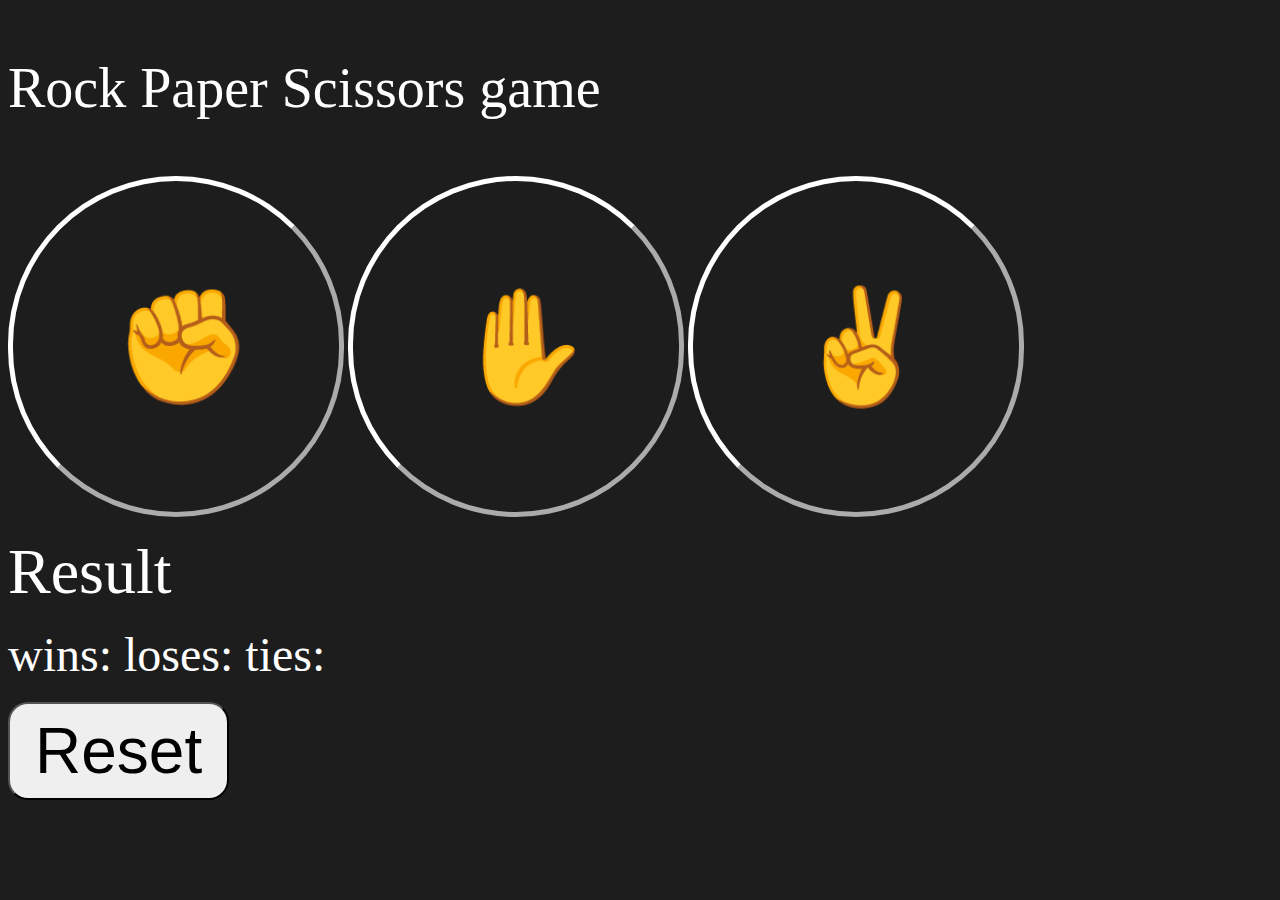
<file: index.html>
<!DOCTYPE html>
<html lang="en">
<head>
    <meta charset="UTF-8">
    <meta name="viewport" content="width=device-width, initial-scale=1.0">
    <title>Rock Paper Scissors game</title>
    <link rel="stylesheet" href="06-rock-paper-scissors.css">
</head>
<body id="body">
<p id="game">Rock Paper Scissors game</p>
<div id="gameq">
<button class="rockBtn" onclick="
function1();
console.log(compMove);
result('Its a tie','YOU WON','You lost');
count();
last();
">&#9994;</button>
<button class="paperBtn" onclick="
function1();
console.log(compMove);
result('YOU WON','You lost','Its a tie');
count();
last();
">&#9995;</button>
<button class="scissorsBtn" onclick="
function1();
console.log(compMove);
result ('You lost','Its a tie','YOU WON');
count();
last();
console.log(countResult);
">&#9996;</button><br><br>
<p3 id="result">Result</p3><br>
<br>
<p5 class="choises"></p5>
<p5 id="countRes">wins:   loses:   ties:   </p5> <br>
<button id="resetBtn" onclick="
document.getElementById('countRes').textContent='wins:0 loses:0 ties:0';
countResult={
        wins:0,
        loses:0,
        ties:0
    };
document.querySelector('#result').innerHTML='Result';
">Reset</button>
</div>

    <script>
        
    let countResult={
        wins:0,
        loses:0,
        ties:0
    };
        let resultInJs;
        let randomNum=Math.random();
let compMove='';
function function1(){
    randomNum=Math.random();
    compMove='';
if (randomNum>=0 && randomNum< 1/3) {
compMove='Rock';    
} else if (randomNum>=1/3&&randomNum<2/3) {
compMove='Paper';
} else if (randomNum>=2/3&&randomNum<1) {
compMove='Scissors';
}
}
function result(round1,round2,round3) {
if (compMove==='Rock') document.getElementById('result').textContent=round1;
else if (compMove==='Scissors') document.getElementById('result').textContent=round2;
else if (compMove==='Paper') document.getElementById('result').textContent=round3;
resultInJs=document.getElementById('result').textContent;

}

function count(){
    if (resultInJs==='You lost') countResult.loses++;
    else if (resultInJs==='YOU WON') countResult.wins++;
    else if (resultInJs==='Its a tie') countResult.ties++;
}

function last(){
let stats=document.getElementById('countRes').textContent;
stats='wins:'+countResult.wins+' loses:'+countResult.loses+' ties:'+countResult.ties;
document.getElementById('countRes').textContent=stats;
}

</script>
</body>
</html>
</file>
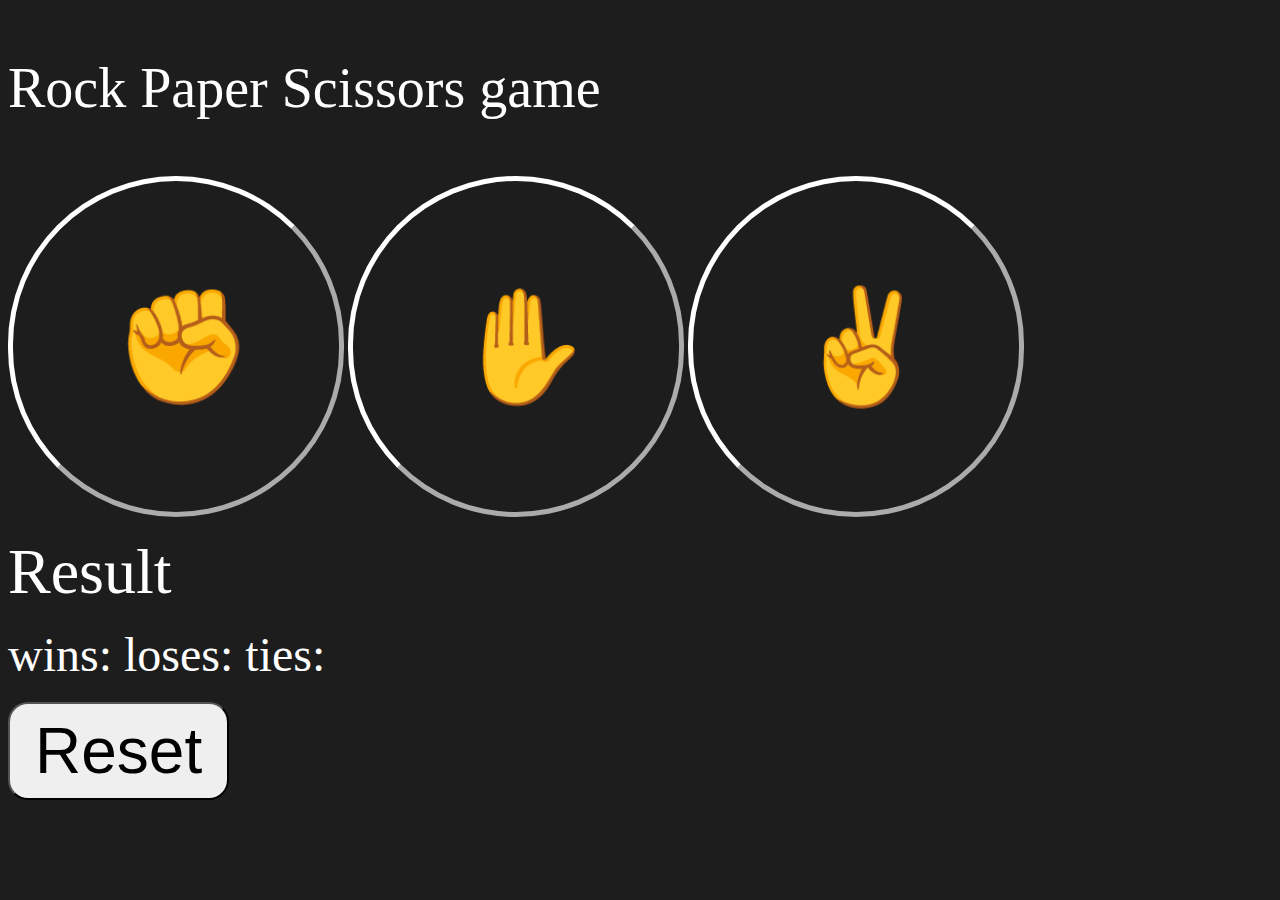
<file: 07-functions.html>
<!DOCTYPE html>
<html lang="en">
<head>
    <meta charset="UTF-8">
    <meta name="viewport" content="width=device-width, initial-scale=1.0">
    <title>Rock Paper Scissors game</title>
    <link rel="stylesheet" href="06-rock-paper-scissors.css">
</head>
<body id="body">
<p id="game">Rock Paper Scissors game</p>
<div id="gameq">
<button class="rockBtn" onclick="
function1();
console.log(compMove);
result('Its a tie','YOU WON','You lost');
count();
last();
">&#9994;</button>
<button class="paperBtn" onclick="
function1();
console.log(compMove);
result('YOU WON','You lost','Its a tie');
count();
last();
">&#9995;</button>
<button class="scissorsBtn" onclick="
function1();
console.log(compMove);
result ('You lost','Its a tie','YOU WON');
count();
last();
console.log(countResult);
">&#9996;</button><br><br>
<p3 id="result">Result</p3><br>
<br>
<p5 class="choises"></p5>
<p5 id="countRes">wins:   loses:   ties:   </p5> <br>
<button id="resetBtn" onclick="
document.getElementById('countRes').textContent='wins:0 loses:0 ties:0';
countResult={
        wins:0,
        loses:0,
        ties:0
    };
document.querySelector('#result').innerHTML='Result';
">Reset</button>
</div>

    <script>
        
    let countResult={
        wins:0,
        loses:0,
        ties:0
    };
        let resultInJs;
        let randomNum=Math.random();
let compMove='';
function function1(){
    randomNum=Math.random();
    compMove='';
if (randomNum>=0 && randomNum< 1/3) {
compMove='Rock';    
} else if (randomNum>=1/3&&randomNum<2/3) {
compMove='Paper';
} else if (randomNum>=2/3&&randomNum<1) {
compMove='Scissors';
}
}
function result(round1,round2,round3) {
if (compMove==='Rock') document.getElementById('result').textContent=round1;
else if (compMove==='Scissors') document.getElementById('result').textContent=round2;
else if (compMove==='Paper') document.getElementById('result').textContent=round3;
resultInJs=document.getElementById('result').textContent;

}

function count(){
    if (resultInJs==='You lost') countResult.loses++;
    else if (resultInJs==='YOU WON') countResult.wins++;
    else if (resultInJs==='Its a tie') countResult.ties++;
}

function last(){
let stats=document.getElementById('countRes').textContent;
stats='wins:'+countResult.wins+' loses:'+countResult.loses+' ties:'+countResult.ties;
document.getElementById('countRes').textContent=stats;
}

</script>
</body>
</html>
</file>
<file: 06-rock-paper-scissors.css>
body{
background-color: rgb(29, 29, 29);
}
#game{

    font-size: 3.5em;
    color:white
}
#gameq{

    size:3em;
}
.rockBtn, .scissorsBtn, .paperBtn{
border-radius: 1100px;
padding: 100px 100px 100px 100px;
font-size: 700%;
width:3em;
border-width: 5px;
border-color: white;
background-color:rgb(29, 29, 29);
}
p{
    color:white;
}
#result{
    color:white;
    font-size:4em;
}

#countRes{
    color:white;
    font-size:3em;
}

#resetBtn{
    font-size:4em;
    padding:10px 25px 10px 25px; 
    margin-top: 20px;
    border-radius: 20px;

}
</file>
